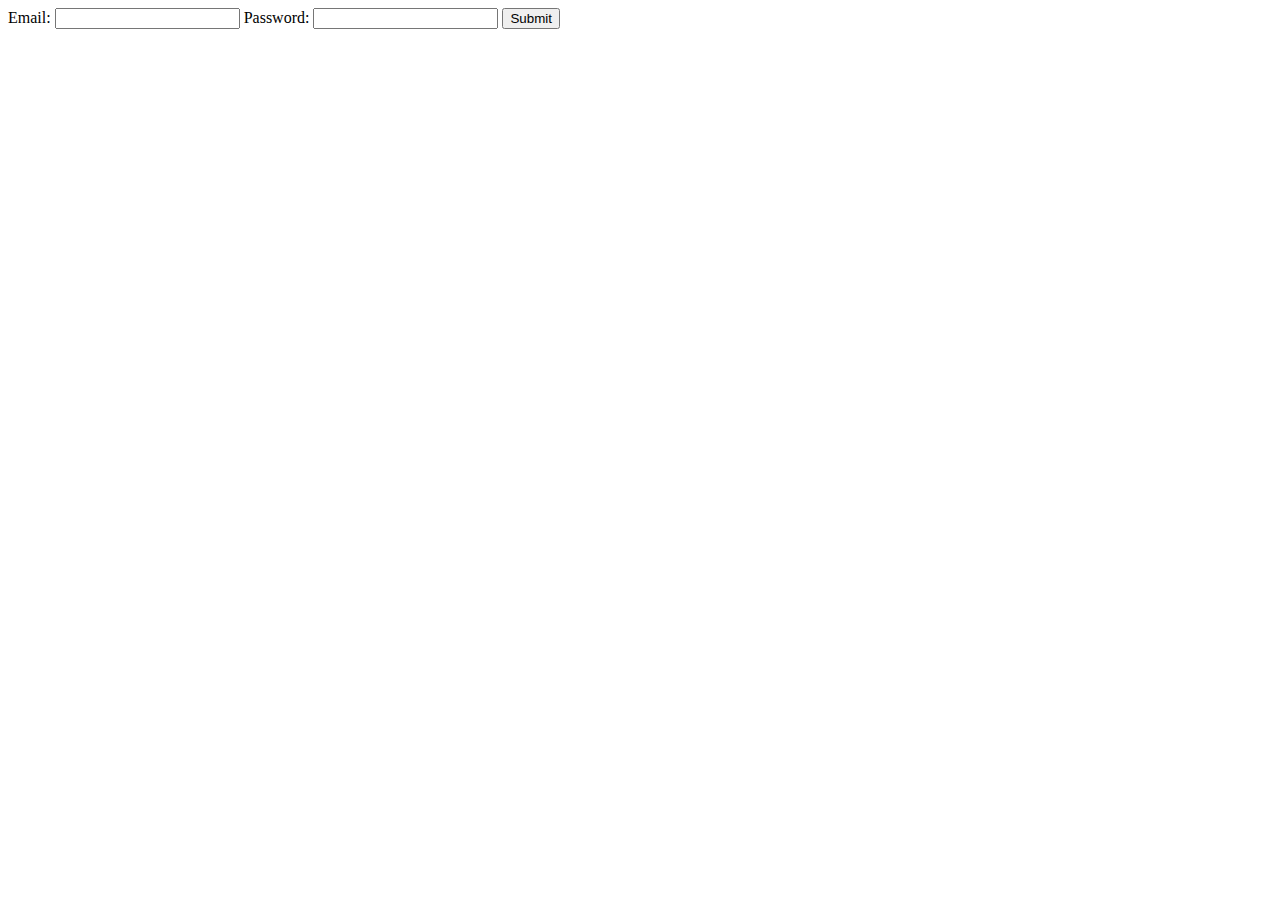
<file: frontend/login.html>
<!DOCTYPE html>
<html lang="en">
<head>
    <meta charset="UTF-8">
    <meta http-equiv="X-UA-Compatible" content="IE=edge">
    <meta name="viewport" content="width=device-width, initial-scale=1.0">
    <title>Document</title>
</head>
<body>
    <form id="loginForm" action="/login", method="POST">
        <label for="email">Email:</label>
        <input type="text" name="email">
        <label for="password">Password:</label>
        <input type="password" name="password">
        <button id="formSubmit">Submit</button>
    </form>

    <script src="login.js"></script> 
</body>
</html>
</file>
